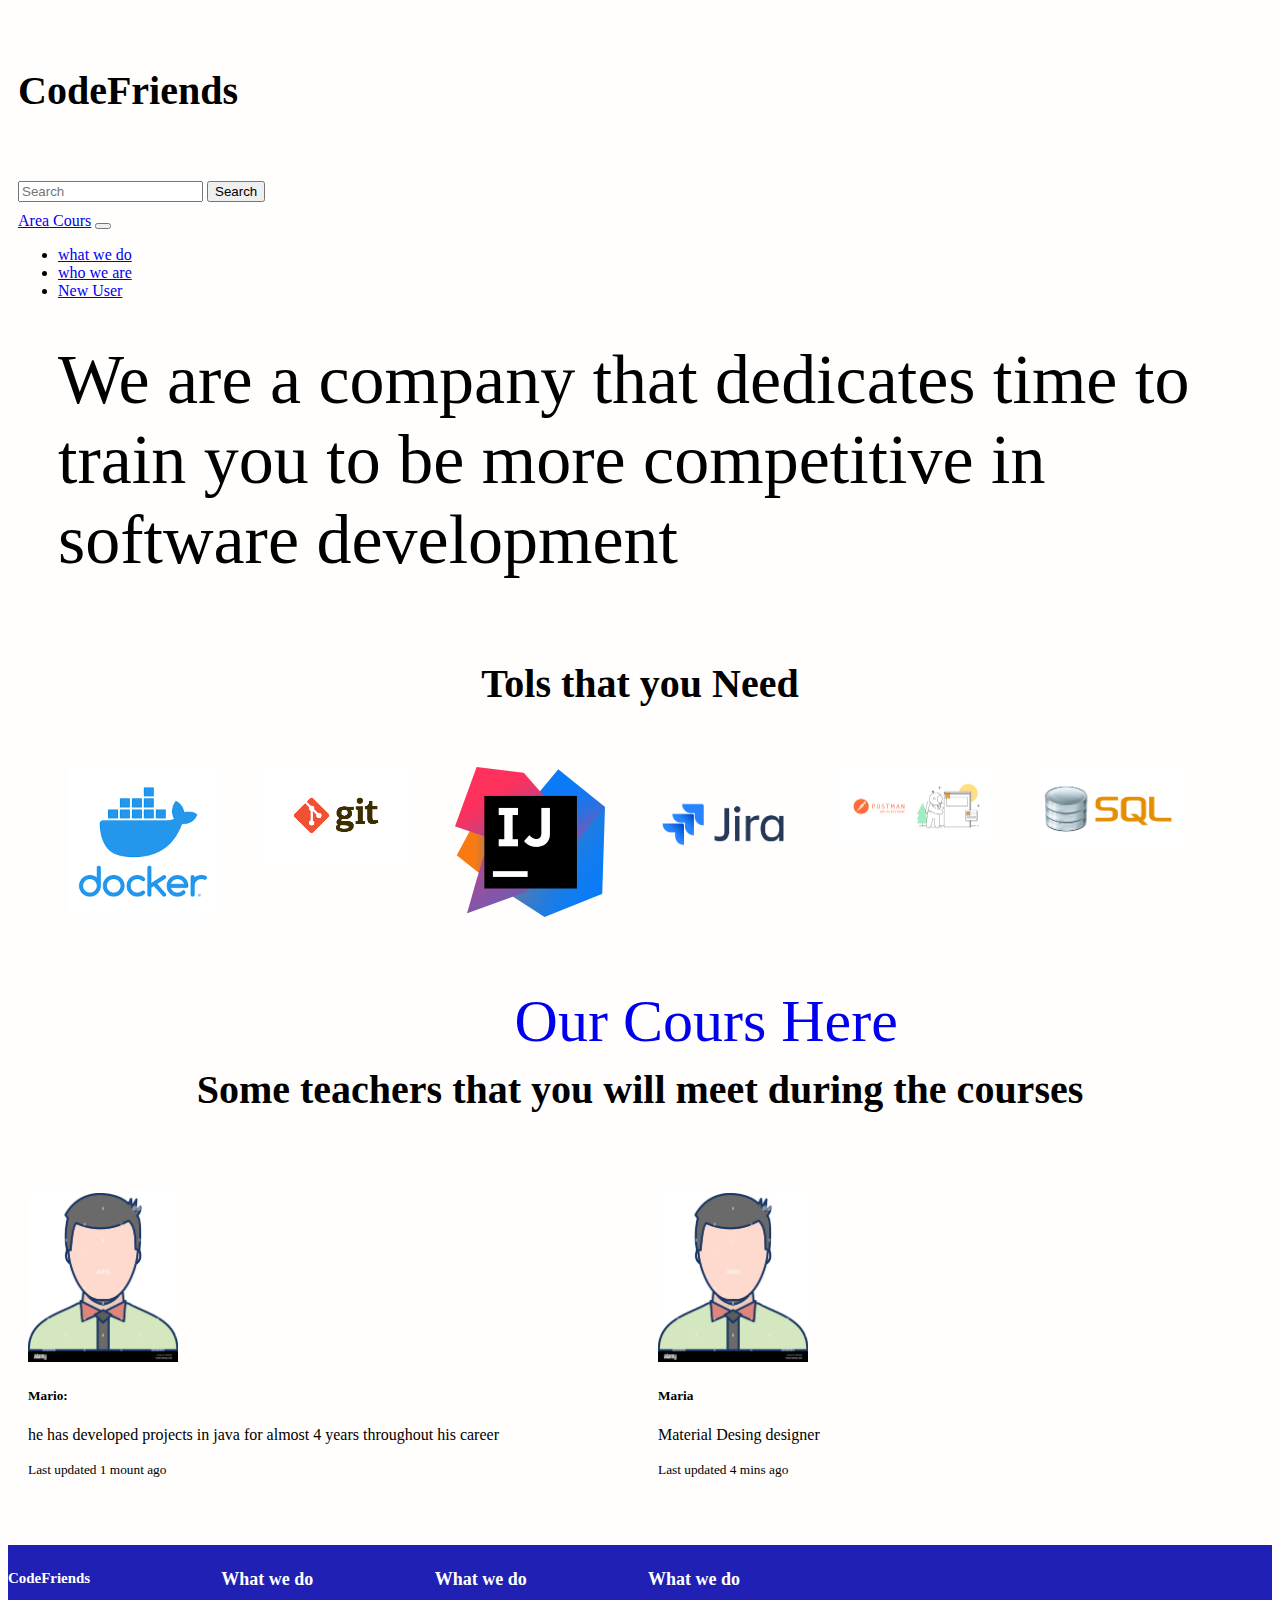
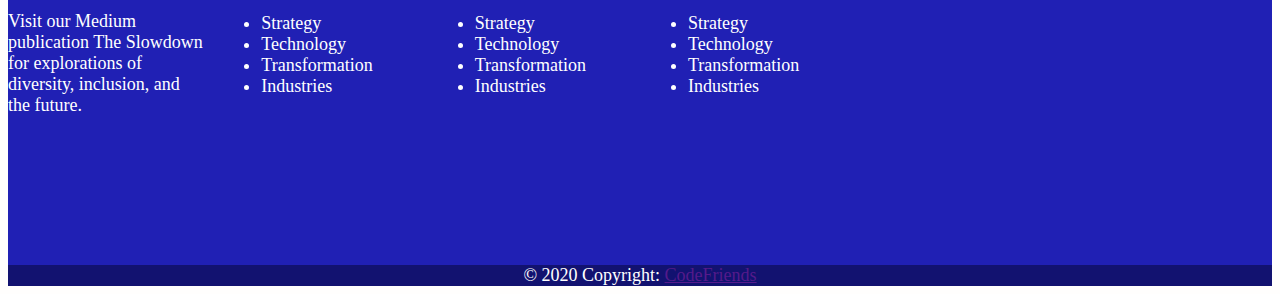
<file: src/main/resources/static/index.html>
<!DOCTYPE html>
<html lang="en">
<head>
    <meta charset="UTF-8">
    <meta http-equiv="X-UA-Compatible" content="IE=edge">
    <meta name="viewport" content="width=device-width, initial-scale=1.0">
    <title>CodeFriends | prueba</title>
    <!-- CSS only -->
<link href="https://cdn.jsdelivr.net/npm/bootstrap@5.2.2/dist/css/bootstrap.min.css" rel="stylesheet" integrity="sha384-Zenh87qX5JnK2Jl0vWa8Ck2rdkQ2Bzep5IDxbcnCeuOxjzrPF/et3URy9Bv1WTRi" crossorigin="anonymous">

<link rel="stylesheet" href="./css/indexStyle.css"/>

</head>
<body>
  <nav class="navbar bg-lit">
    <div class="container-fluid">
     <h5 class="nombrePrincipal">CodeFriends</h5>
      <form class="d-flex" role="search">
        <input class="form-control me-2" type="search" placeholder="Search" aria-label="Search">
        <button class="btn btn-outline-success" type="submit">Search</button>
      </form>
    </div>
  </nav>
  <nav class="navbar navbar-expand-lg bg-light">
    <div class="container-fluid">
      <a class="navbar-brand" href="cursos.html">Area Cours</a>
      <button class="navbar-toggler" type="button" data-bs-toggle="collapse" data-bs-target="#navbarText" aria-controls="navbarText" aria-expanded="false" aria-label="Toggle navigation">
        <span class="navbar-toggler-icon"></span>
      </button>
      <div class="collapse navbar-collapse" id="">
        <ul class="navbar-nav me-auto mb-2 mb-lg-0">
          <li class="nav-item">
            <a class="nav-link active" aria-current="page" href="#">what we do</a>
          </li>
          <li class="nav-item">
            <a class="nav-link" href="#">who we are</a>
          </li>
          <li class="nav-item">
            <a class="nav-link" href="newuser.html">New User</a>
          </li>
        </ul>
        <span class="navbar-text">
        </span>
      </div>
    </div>
  </nav>
  <p class="textPrincipal">We are a company that dedicates time to train you to be more competitive in software development</p>
  <h2 class="nameTols">Tols that you Need</h2>
  <div class="tols">
      <img width="150px" src="./img/doker.png" />
      <img width="150px" src="./img/git.png" />
      <img width="150px" src="./img/intellij.png" />
      <img width="150px" src="./img/Jira.png" />
      <img width="150px"src="./img/postman.jpg" />
      <img width="150px" src="./img/sql.png" />
  </div>
  <div class="btnCursos"><a href="cursos.html">Our Cours Here</a></div>
  <h2 class="textDocente">Some teachers that you will meet during the courses</h2>
  <div class="gridDocente">
    <div class="card mb-3" style="max-width: 540px;">
      <div class="row g-0">
        <div class="col-md-4">
          <img width="150px" src="./img/avatar.jpg" />
        </div>
        <div class="col-md-8">
          <div class="card-body">
            <h5 class="card-title">Mario:</h5>
            <p class="card-text">he has developed projects in java for almost 4 years throughout his career</p>
            <p class="card-text"><small class="text-muted">Last updated 1 mount ago</small></p>
          </div>
        </div>
      </div>
    </div>
    <div class="card mb-3" style="max-width: 540px;">
      <div class="row g-0">
        <div class="col-md-4">
          <img width="150px" src="./img/avatar.jpg" />
        </div>
        <div class="col-md-8">
          <div class="card-body">
            <h5 class="card-title">Maria</h5>
            <p class="card-text">Material Desing designer </p>
            <p class="card-text"><small class="text-muted">Last updated 4 mins ago</small></p>
          </div>
        </div>
      </div>
    </div>
  </div>

  <footer>
    <section>
      <!-- Facebook -->
      <a class="btn btn-outline-light btn-floating m-1" href="#!" role="button"
      ><i class="fab fa-facebook-f"></i
    ></a>
     
    </section>
     <section class="listFooter">
       <div>
         <h5>CodeFriends</h5>
         <p>Visit our Medium publication The Slowdown for explorations of diversity, 
           inclusion, and the future.</p>
       </div>
         <div>
             <h4>What we do</h4>
             <ul>
                 <li>Strategy</li>
                 <li>Technology</li>
                 <li>Transformation</li>
                 <li>Industries</li>
             </ul>
         </div>
         <div>
           <h4>What we do</h4>
           <ul>
               <li>Strategy</li>
               <li>Technology</li>
               <li>Transformation</li>
               <li>Industries</li>
           </ul>
       </div>
       <div>
         <h4>What we do</h4>
         <ul>
             <li>Strategy</li>
             <li>Technology</li>
             <li>Transformation</li>
             <li>Industries</li>
         </ul>
     </div>
     </section>
     
     <div class="text-copyrig">
         © 2020 Copyright:
         <a class="text-white" href="">CodeFriends</a>
       </div>
 </footer>
  
</body>
</html>
</file>
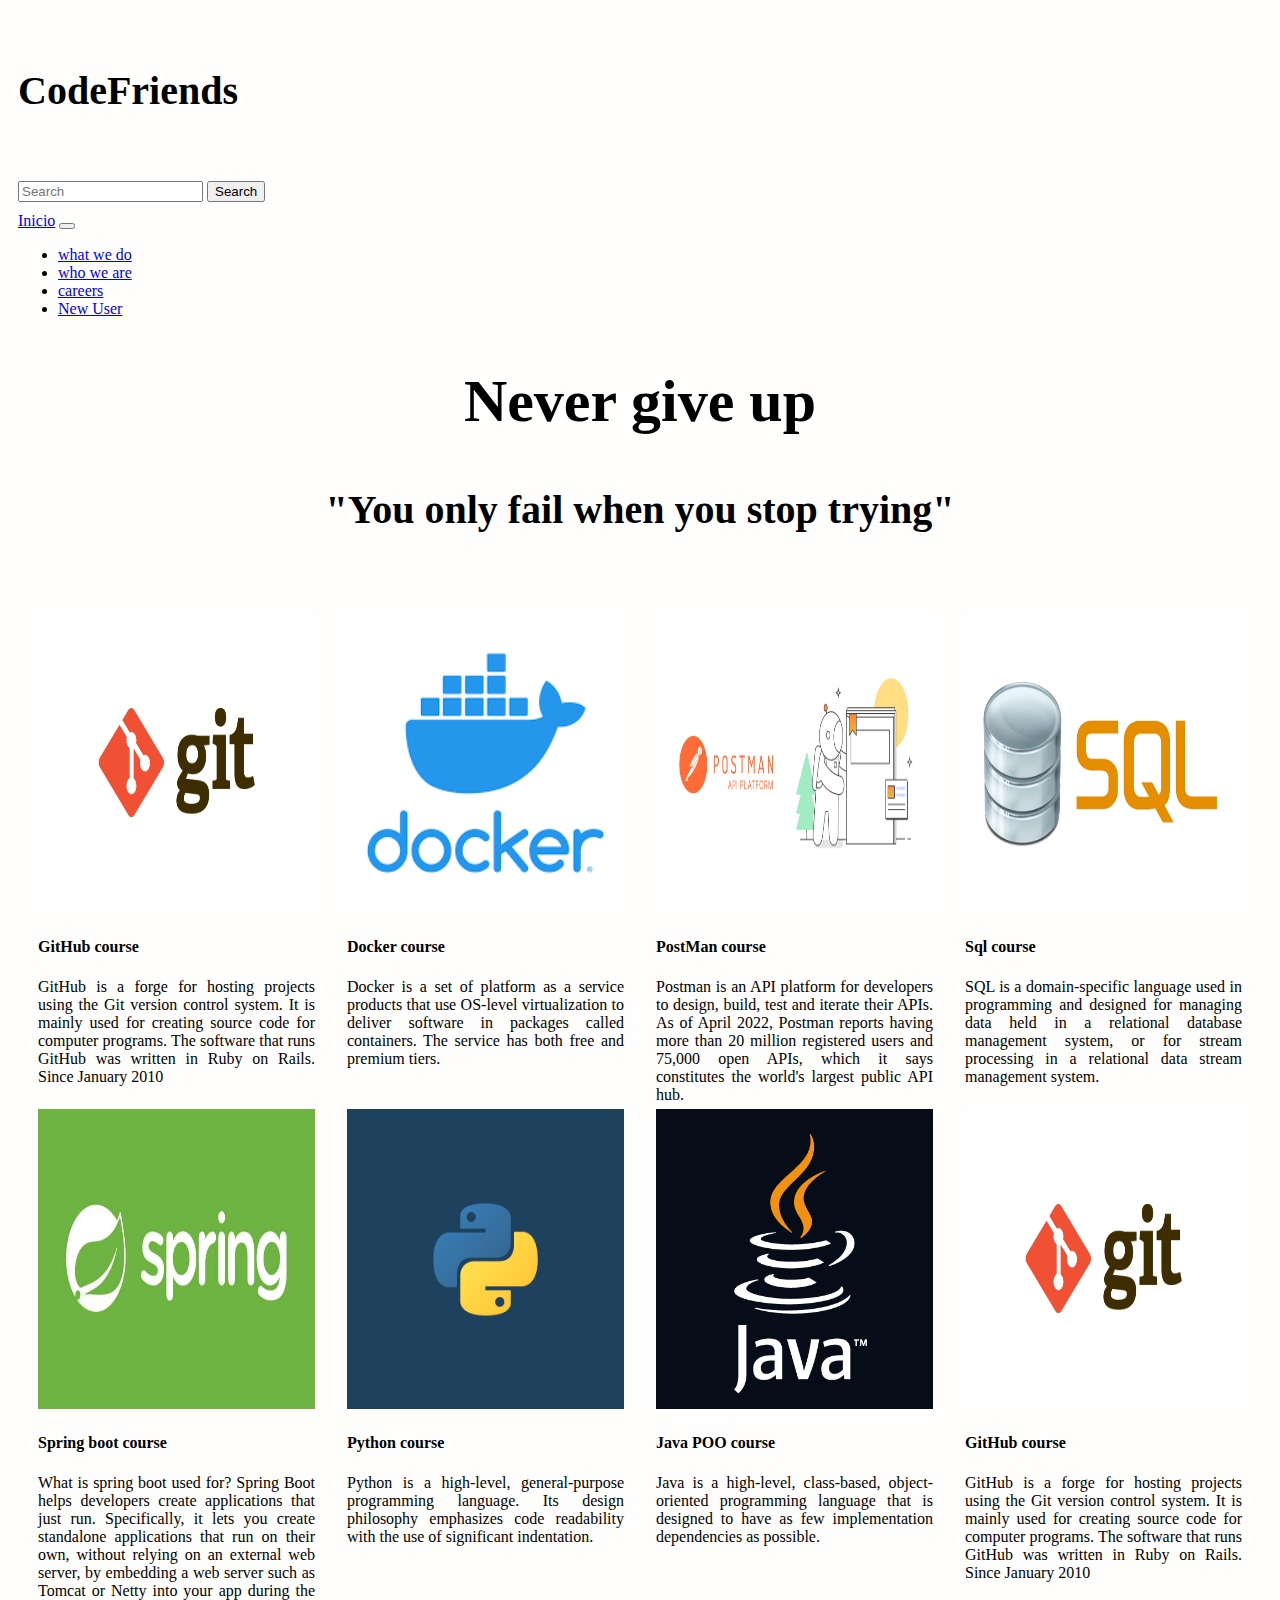
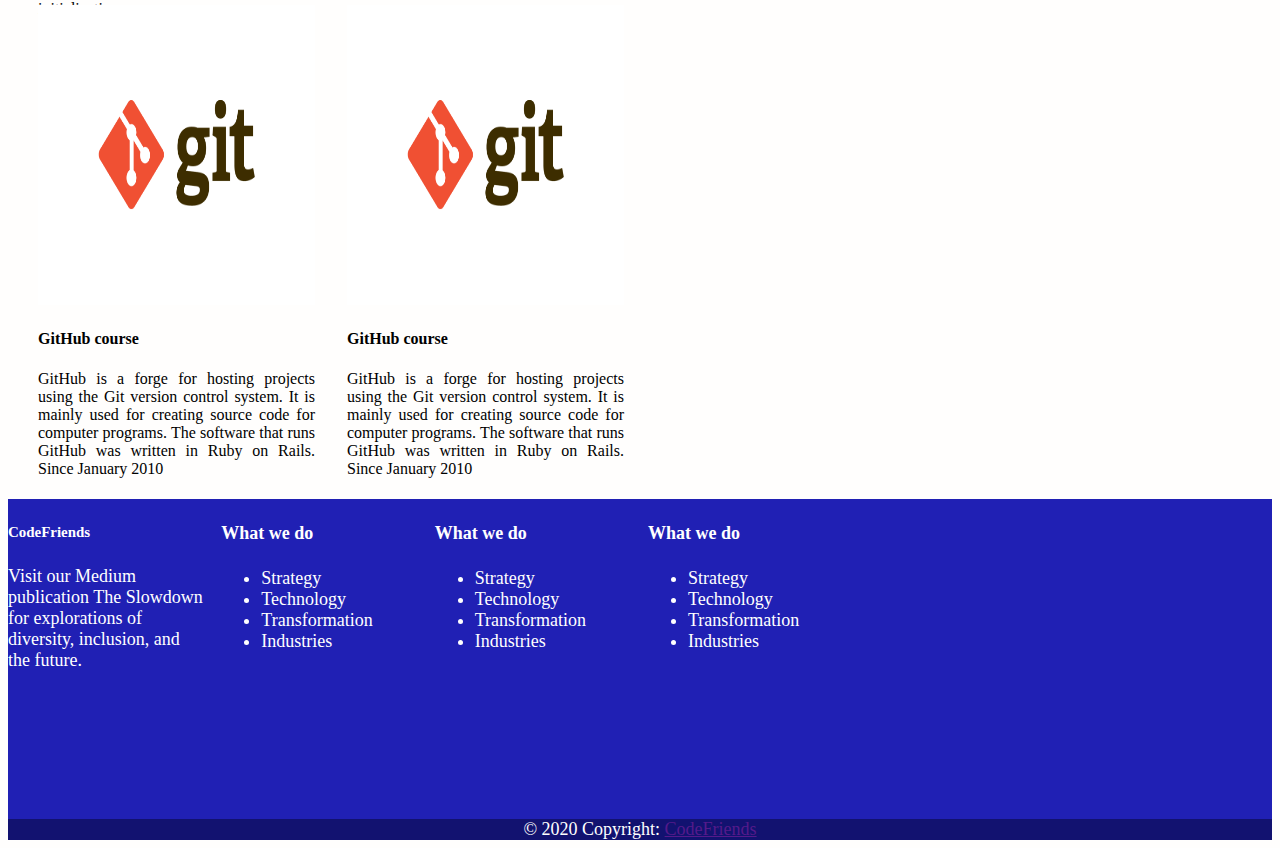
<file: src/main/resources/static/cursos.html>
<!DOCTYPE html>
<html lang="en">
<head>
    <meta charset="UTF-8">
    <meta http-equiv="X-UA-Compatible" content="IE=edge">
    <meta name="viewport" content="width=device-width, initial-scale=1.0">
    <title>CodeFriends | cursos</title>
    <link rel="shortcut icon"  th:src="@{/img/homeicon.png}">
    <!-- CSS only -->
<link href="https://cdn.jsdelivr.net/npm/bootstrap@5.2.2/dist/css/bootstrap.min.css" rel="stylesheet" integrity="sha384-Zenh87qX5JnK2Jl0vWa8Ck2rdkQ2Bzep5IDxbcnCeuOxjzrPF/et3URy9Bv1WTRi" crossorigin="anonymous">
<link rel="stylesheet" href="./css/indexStyle.css"/>
<link rel="stylesheet" href="./css/courseStyle.css"/>
</head>
<body>
  
  <nav class="navbar bg-lit">
    <div class="container-fluid">
     <h5 class="nombrePrincipal">CodeFriends</h5>
      <form class="d-flex" role="search">
        <input class="form-control me-2" type="search" placeholder="Search" aria-label="Search">
        <button class="btn btn-outline-success" type="submit">Search</button>
      </form>
    </div>
  </nav>
  <nav class="navbar navbar-expand-lg bg-light">
    <div class="container-fluid">
      <a class="navbar-brand" href="index.html">Inicio</a>
      <button class="navbar-toggler" type="button" data-bs-toggle="collapse" data-bs-target="#navbarText" aria-controls="navbarText" aria-expanded="false" aria-label="Toggle navigation">
        <span class="navbar-toggler-icon"></span>
      </button>
      <div class="collapse navbar-collapse" id="">
        <ul class="navbar-nav me-auto mb-2 mb-lg-0">
          <li class="nav-item">
            <a class="nav-link active" aria-current="page" href="#">what we do</a>
          </li>
          <li class="nav-item">
            <a class="nav-link" href="#">who we are</a>
          </li>
          <li class="nav-item">
            <a class="nav-link" href="#">careers</a>
          </li>
          <li class="nav-item">
            <a class="nav-link" href="newuser.html">New User</a>
          </li>
        </ul>
        <span class="navbar-text">
        </span>
      </div>
    </div>
  </nav>
  <div class="textMotivacion">
    
    <h2>Never give up</h2>
    <p><b>"You only fail when you stop trying"</b></p>
</div>
  <div class="gridCourse">
    <div class="card">
        <img src="./img/git.png" alt="Avatar" style="width:100%">
        <div class="container">
          <h4><b>
            GitHub course</b></h4>
          <p>GitHub is a forge for hosting projects using the Git version control 
            system. It is mainly used for creating source code for computer programs.
             The software that runs 
            GitHub was written in Ruby on Rails. Since January 2010</p>
        </div>
      </div>
      <div class="card">
        <img src="./img/doker.png" alt="Avatar" style="width:100%">
        <div class="container">
          <h4><b>
           Docker course</b></h4>
          <p>Docker is a set of platform as a service products that use OS-level 
            virtualization to deliver software in packages called containers. The service 
            has both free and premium tiers. </p>
        </div>
      </div>
      <div class="card">
        <img src="./img/postman.jpg" alt="Avatar" style="width:100%">
        <div class="container">
          <h4><b>
            PostMan course</b></h4>
          <p>Postman is an API platform for developers to design, build, 
            test and iterate their APIs. As of April 2022, Postman reports having more than 20 million registered users and 75,000 open APIs,
             which it says constitutes the world's largest public API hub.</p>
        </div>
      </div>
      <div class="card">
        <img src="./img/sql.png" alt="Avatar" style="width:100%">
        <div class="container">
          <h4><b>
            Sql course</b></h4>
          <p>SQL is a domain-specific language used in programming 
            and designed for managing data held in a relational database management system, or for stream 
            processing in a relational data stream management system.</p>
        </div>
      </div>
      <div class="card">
        <img src="./img/spring.jpg" alt="Avatar" style="width:100%">
        <div class="container">
          <h4><b>
            Spring boot course</b></h4>
          <p>What is spring boot used for?
            Spring Boot helps developers create applications 
            that just run. Specifically, it lets you create standalone applications that run on their own, without relying on an external web server, by embedding a web server such as Tomcat 
            or Netty into your app during the initialization process.</p>
        </div>
      </div>
      <div class="card">
        <img src="./img/python.png" alt="Avatar" style="width:100%">
        <div class="container">
          <h4><b>
            Python course</b></h4>
          <p>Python is a high-level, general-purpose programming language. 
            Its design philosophy emphasizes code readability with the use of significant indentation.</p>
        </div>
      </div>
      <div class="card">
        <img src="./img/java.png" alt="Avatar" style="width:100%">
        <div class="container">
          <h4><b>
            Java POO course</b></h4>
          <p>Java is a high-level, class-based, object-oriented 
            programming language that is designed to have as few 
              implementation dependencies as possible.</p>
        </div>
      </div>
      <div class="card">
        <img src="./img/git.png" alt="Avatar" style="width:100%">
        <div class="container">
          <h4><b>
            GitHub course</b></h4>
          <p>GitHub is a forge for hosting projects using the Git version control 
            system. It is mainly used for creating source code for computer programs.
             The software that runs 
            GitHub was written in Ruby on Rails. Since January 2010</p>
        </div>
      </div>
      <div class="card">
        <img src="./img/git.png" alt="Avatar" style="width:100%">
        <div class="container">
          <h4><b>
            GitHub course</b></h4>
          <p>GitHub is a forge for hosting projects using the Git version control 
            system. It is mainly used for creating source code for computer programs.
             The software that runs 
            GitHub was written in Ruby on Rails. Since January 2010</p>
        </div>
      </div>
      <div class="card">
        <img src="./img/git.png" alt="Avatar" style="width:100%">
        <div class="container">
          <h4><b>
            GitHub course</b></h4>
          <p>GitHub is a forge for hosting projects using the Git version control 
            system. It is mainly used for creating source code for computer programs.
             The software that runs 
            GitHub was written in Ruby on Rails. Since January 2010</p>
        </div>
      </div>
</div>
   
    
  <footer>
    <section>
      <!-- Facebook -->
      <a class="btn btn-outline-light btn-floating m-1" href="#!" role="button"
      ><i class="fab fa-facebook-f"></i
    ></a>
     
    </section>
     <section class="listFooter">
       <div>
         <h5>CodeFriends</h5>
         <p>Visit our Medium publication The Slowdown for explorations of diversity, 
           inclusion, and the future.</p>
       </div>
         <div>
             <h4>What we do</h4>
             <ul>
                 <li>Strategy</li>
                 <li>Technology</li>
                 <li>Transformation</li>
                 <li>Industries</li>
             </ul>
         </div>
         <div>
           <h4>What we do</h4>
           <ul>
               <li>Strategy</li>
               <li>Technology</li>
               <li>Transformation</li>
               <li>Industries</li>
           </ul>
       </div>
       <div>
         <h4>What we do</h4>
         <ul>
             <li>Strategy</li>
             <li>Technology</li>
             <li>Transformation</li>
             <li>Industries</li>
         </ul>
     </div>
     </section>
     
     <div class="text-copyrig">
         © 2020 Copyright:
         <a class="text-white" href="">CodeFriends</a>
       </div>
 </footer>
  
</body>
</html>
</file>
<file: src/main/resources/static/css/indexStyle.css>
.textPrincipal{
    font-size: 70px;
    padding: 20px;
    margin: 30px;
    margin-top: 20px;
    margin-bottom: 60px;
}
body{
    background-color: rgb(255, 254, 253);
   
}
footer{
    background-color: rgb(32, 32, 180);
}
footer section{
    font-size: 18px;
    color: white;
}
.text-copyrig{
    font-size: 18px;
    background-color: rgb(18, 18, 112);
    text-align: center;
    color: white;
}
.listFooter{
    display: grid;
    gap: 1rem ;
    grid-auto-rows: 20rem;
    grid-template-columns: repeat(auto-fill,minmax(min(100%,12rem),1fr));
}
footer li:hover {
    background-color: rgb(25, 25, 138);
}
nav{
    margin: 10px;
}
.nombrePrincipal{
    font-size: 40px;
}


.tols{
    display: grid;
    gap: 1rem ;
    grid-auto-flow: dense;
    grid-auto-rows: 10rem;
    grid-template-columns: repeat(auto-fill,minmax(min(100%,10rem),1fr));
}
.tols{
    margin: 60px;
}
.nameTols{
    text-align: center;
    font-size: 40px;
    margin: 10px;
}
.nameTols:hover{
    background-color: aliceblue;
}
.gridDocente{
    display: grid;
    gap: 1rem ;
    grid-auto-flow: dense;
    grid-auto-rows: 22rem;
    grid-template-columns: repeat(auto-fill,minmax(min(100%,28rem),1fr));
}
.gridDocente{
    margin-left: 20px;
}
.textDocente{
    text-align: center;
    font-size: 40px;
    margin: 10px;
    margin-bottom: 80px;

}


.mostrarArriba{
    animation: mostrarArriba 1s;
}
@keyframes mostrarArriba {
    0%{
        transform: translateY(60px);
    }
    100%{
        transform:translateY(0);
    }
}

.btnCursos a{
       margin-left: 40%;
         font-size: 60px;
        outline: none;
        text-decoration: none;
        padding: 2px 1px 0;
        margin-bottom: 80px;
    
}
.btnCursos a:hover{
    color: green;
    background-color: rgb(227, 235, 227);
    border-radius: 10%;
}

@media (max-width: 750px) {
    .textPrincipal {
        font-size: 35px;
        text-justify: auto;
    }
     
  }
  
  
@media (max-width: 750px) {
    .btnCursos a{
        font-size: 30px;
    }
  }
  @media (max-width: 680px) {
    .textDocente {
        font-size: 30px;
    }
  }
</file>
<file: src/main/resources/static/css/courseStyle.css>
.gridCourse{
    display: grid;
    gap: 1rem 1rem;
    column-gap: 2rem;
    row-gap: 2rem;
    grid-auto-flow: dense;
    grid-auto-rows: 29rem;
    grid-template-columns: repeat(auto-fill,minmax(min(100%,15rem),1fr));
   
}
.gridCourse{
    margin: 30px;
}
.gridCourse div:hover{
    border: 2px;
   background-color: rgb(78, 156, 234);
}
.gridCourse img{
    width: 70%;
    height: 300px;
}
.textMotivacion{
    text-align: center;
    font-size: 40px;
    margin: 10px;
    margin-bottom: 80px;
}
.gridCourse p{
    
    text-align: justify;
}
</file>
